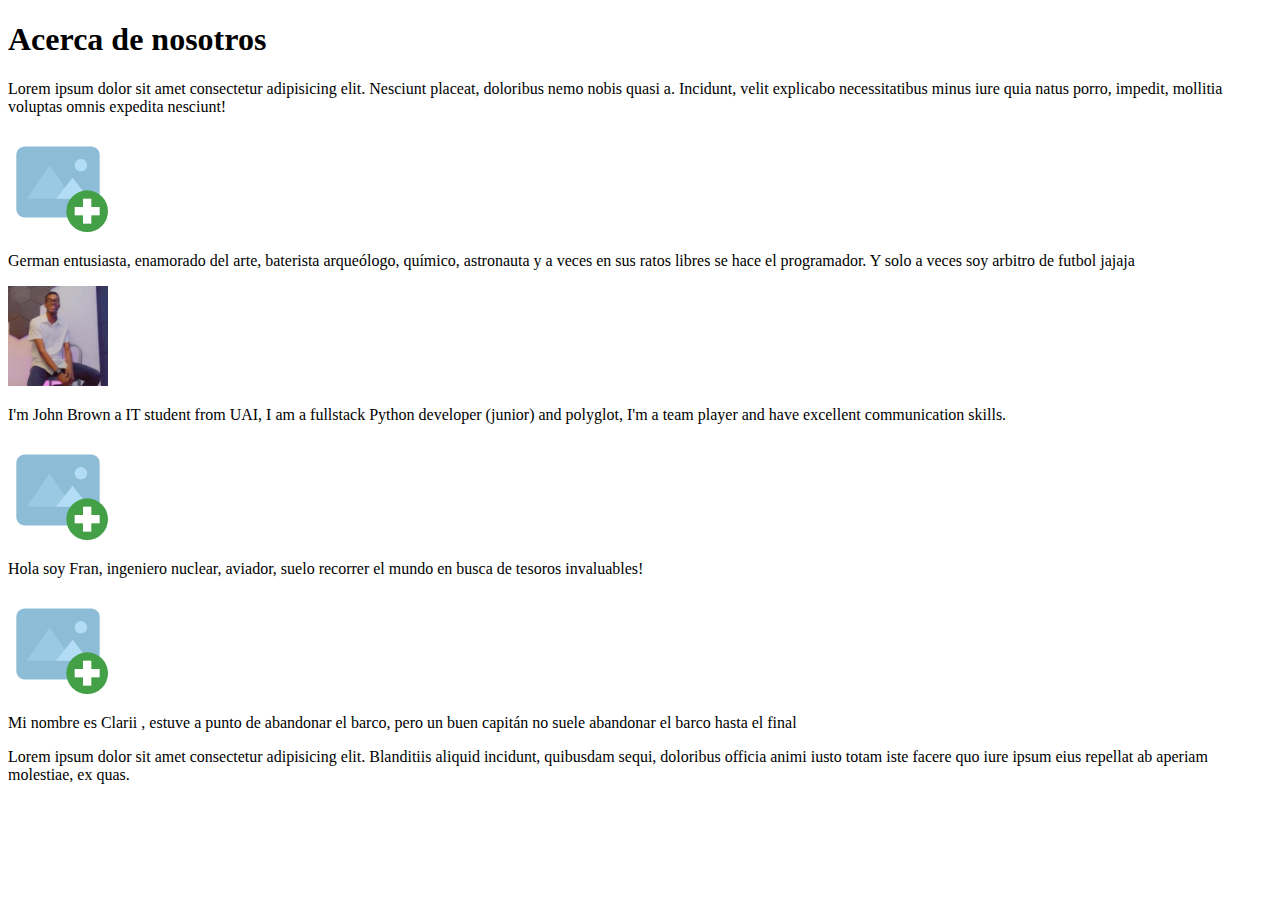
<file: aboutusPasaralindex.html>
<!DOCTYPE html>
<html lang="en">
  <head>
    <meta charset="UTF-8" />
    <meta http-equiv="X-UA-Compatible" content="IE=edge" />
    <meta name="viewport" content="width=device-width, initial-scale=1.0" />
    <link rel="stylesheet" href="aboutUs.css" />
    <title>AboutUs</title>
  </head>
  <body>
    <div class="container">
      <h1 class="titulo">Acerca de nosotros</h1>
      <p>
        Lorem ipsum dolor sit amet consectetur adipisicing elit. Nesciunt
        placeat, doloribus nemo nobis quasi a. Incidunt, velit explicabo
        necessitatibus minus iure quia natus porro, impedit, mollitia voluptas
        omnis expedita nesciunt!
      </p>
      <div class="white-background">
        <!-- grid 4*4 -->
        <div class="img-container">
          <img
            class="floatrigth"
            src="./assets/imgPreview.svg"
            height="100px"
            width="100px"
            alt="caritasXD"
          />
          <p>
            <span class="texto-resaltado">German</span> entusiasta, enamorado
            del arte, baterista arqueólogo, químico, astronauta y a veces en sus
            ratos libres se hace el programador. Y solo a veces soy arbitro de
            futbol jajaja
          </p>
        </div>
        <div class="img-container">
          <img
            class="floatrigth"
            src="./assets/jhonb.jpeg"
            height="100px"
            width="100px"
            alt="caritasXD"
          />
          <p>
            I'm <span class="texto-resaltado">John Brown</span> a IT student
            from UAI, I am a fullstack Python developer (junior) and polyglot,
            I'm a team player and have excellent communication skills.
          </p>
        </div>
        <div>
          <img
            class="floatleft"
            src="./assets/imgPreview.svg"
            height="100px"
            width="100px"
            alt="caritasXD"
          />
          <p>
            Hola soy <span class="texto-resaltado">Fran</span>, ingeniero
            nuclear, aviador, suelo recorrer el mundo en busca de tesoros
            invaluables!
          </p>
        </div>
        <div>
          <img
            class="floatleft"
            src="./assets/imgPreview.svg"
            height="100px"
            width="100px"
            alt="caritasXD"
          />
          <p>
            Mi nombre es
            <span class="texto-resaltado"
              >Clarii</span
              > , estuve a punto de abandonar el barco, pero un buen
              capitán no suele abandonar el barco hasta el final
          </p>
        </div>
      </div>
      <p>
        Lorem ipsum dolor sit amet consectetur adipisicing elit. Blanditiis
        aliquid incidunt, quibusdam sequi, doloribus officia animi iusto totam
        iste facere quo iure ipsum eius repellat ab aperiam molestiae, ex quas.
      </p>
    </div>
  </body>
</html>
</file>
<file: aboutUs.css>
@import url("https://fonts.googleapis.com/css?family=Arima+Madurai:300");
@import url("https://fonts.googleapis.com/css2?family=Roboto&display=swap");
/* html,
body {
  height: 100%;
  margin: 0;
  scroll-behavior: smooth;
  background-color: #d3c0af;
} */

.aboutUs-container {
  font-family: "Roboto";
  color: #1e2d32;
  background-color: #ca9954;
}
.aboutUs-p {
  padding: 20px;
}
.aboutUs-titulo {
  font-family: "Arima Madurai", cursive;
  color: black;
  font-size: 4rem;
  letter-spacing: -3px;
  text-shadow: 0px 1px 1px rgba(255, 255, 255, 0.6);
  position: relative;
  z-index: 3;
}

.aboutUs-white-background {
  display: grid;

  grid-template-columns: 1fr 1fr;
  grid-template-rows: 1fr 1fr;
  gap: 30px;
  padding: 0.5rem;
  background-color: #d3c0af;
  color: #1e2d32;
  padding: 20px;
}

.aboutUs-img-container {
  position: relative;
}
.aboutUs-floatleft {
  float: left;
  border-radius: 10%;
}
.aboutUs-floatrigth {
  float: right;
  border-radius: 10%;
}
.aboutUs-texto-resaltado {
  font-size: large;
  font-weight: bold;
}



@media screen and (min-width: 1000px) {
  .aboutUs-floatleft {
    float: left;
    border-radius: 10%;
    height: 250px;
    width: 250px;
  }
  .aboutUs-floatrigth {
    float: right;
    border-radius: 10%;
    height: 250px;
    width: 250px;
  }
}

@media screen and (max-width: 500px) {

  .aboutUs-white-background {
    display: block;
  }
  .aboutUs-white-background p {
    border-bottom: 4px solid #1e2d32;
    border-radius: 10%;
    padding: 10px;
    box-shadow: 2px 2px 5px  #1e2d32;
   margin-left: 2px;
  }
}
</file>
